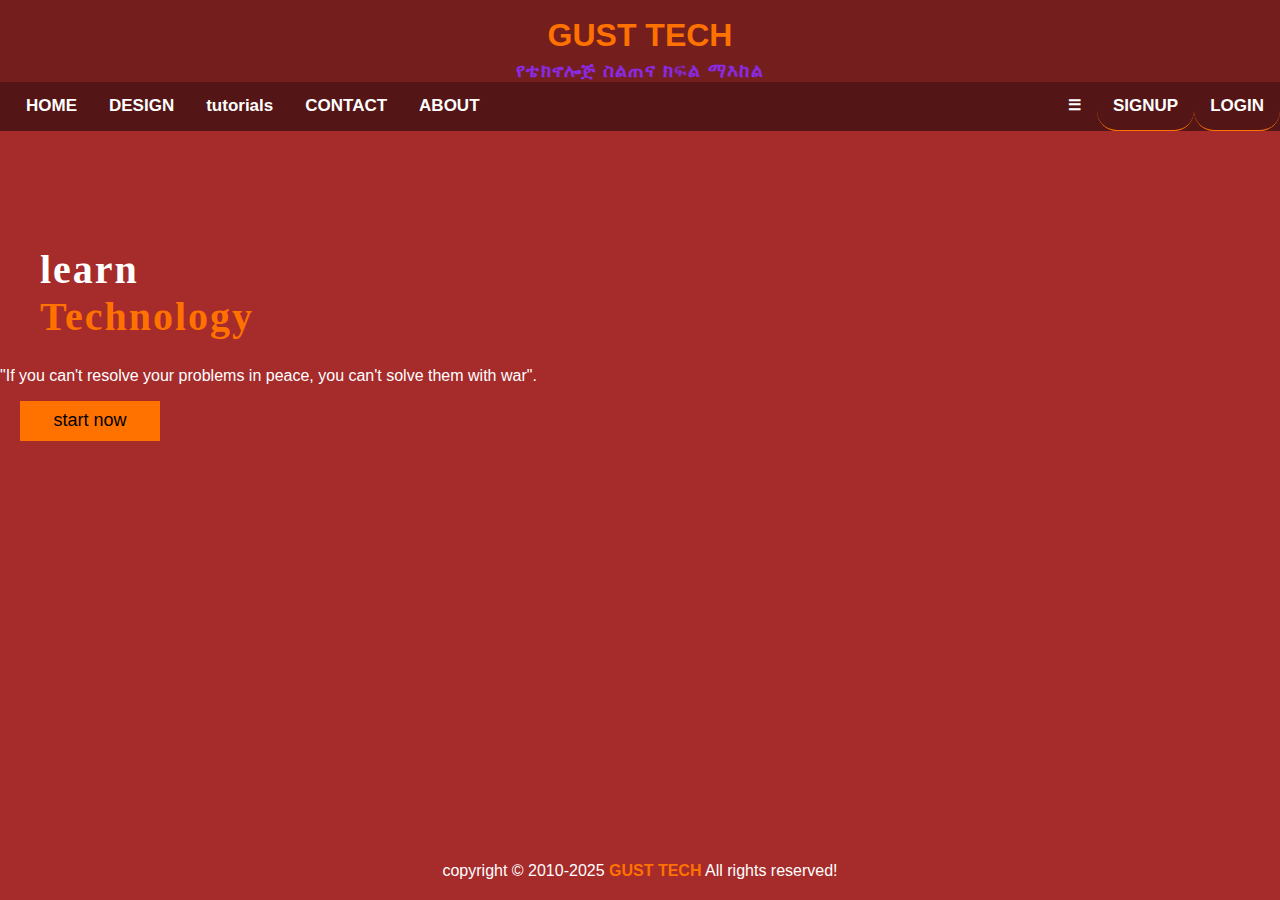
<file: index.html>
<!DOCTYPE html>
<html lang="en">
<head>
    <meta charset="UTF-8">
    <meta name="viewport" content="width=device-width, initial-scale=1.0">
    <title>GUST TECH</title>
    <link rel="stylesheet" href="style.css">
    
    <style>
      .copy{
        bottom: 0px;
        position: absolute;
        text-align: center;
        width: 100%;
        color: white;
        margin-bottom: 20px;
      }
      .copy a{
        text-decoration: none;
        color: #ff7200;
        font-weight: bold;
      }
    </style>

</head>
<body>
    <div class="logo">
        <h1>GUST TECH</h1>
        <h3>የቴክኖሎጅ ስልጠና ክፍል ማእከል</h3>
      </div>
    <div class="navbar" id="mynavbar">
        <a href="#">HOME</a>
        <a href="#">DESIGN</a>
        <div class="dropdown">
      <button class="dropdownbtn">tutorials</button>
      <div class="dropdown-list">

        <a href="#">HTML</a>
        <a href="#">CSS</a>
        <a href="#">JS</a>
        <a href="#">PHP</a>
        <a href="#">PHYTON</a>
        <a href="#">MYSQL</a>

      </div>
       </div>
        <a href="#">CONTACT</a>
        <a href="#">ABOUT</a>
        <a href="#" class="ri">LOGIN</a>
        <a href="#" class="ri">SIGNUP</a>
        <a href="javascript:void(0);"
        style="font-size: 15px;" class="icon" onclick="myfunction()">&#9776;</a>
    </div>
    <div class="cont">
      <h1>learn <br> <span> Technology</span></h1>
      <p clas="para"><p>"If you can't resolve your problems in peace, you can't solve them with war".</p>
    
    <button class="learn"><a href="#">start now</a></button>
  </div>
  <div class="copy">
    copyright &copy; 2010-2025<?php echo date("Y");?> <a href="#">GUST TECH</a> All rights reserved!

  </div>
  <script>
    function myfunction(){
      var x=document.getElementById("mynavbar");
      if(x.className==="navbar"){
        x.className+="responsive";
      }else{
        x.className="navbar";
      }
    }
  </script>

</body>
</html>
</file>
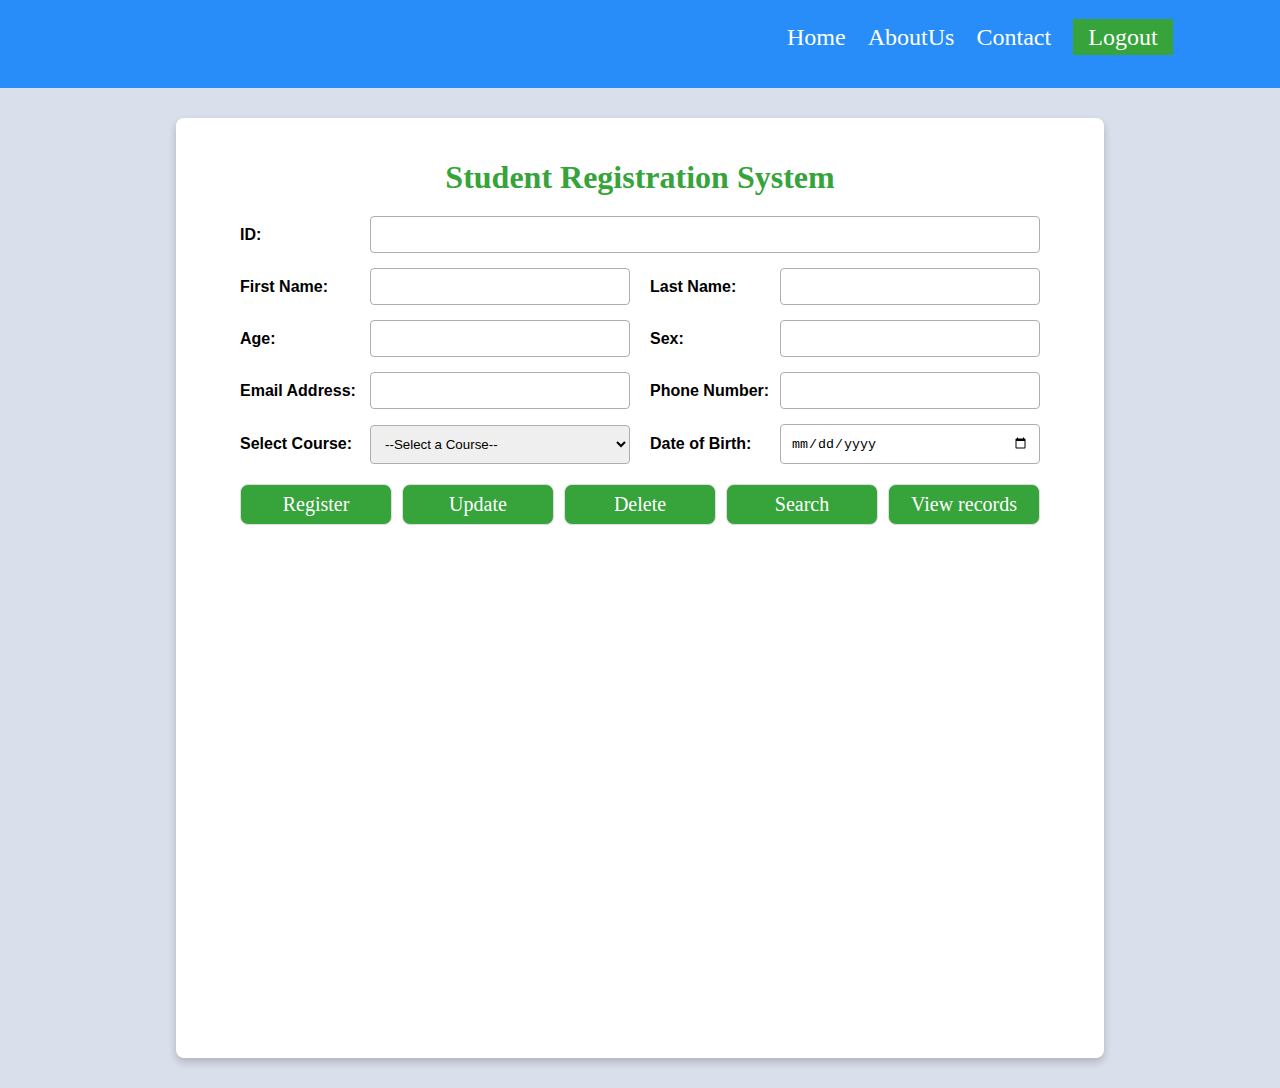
<file: Registration.html>
<!DOCTYPE html>
<html lang="en">
<head>
  <meta charset="UTF-8">
  <meta name="viewport" content="width=device-width, initial-scale=1.0">
  <title>Student Registration Form</title>
  <style>
    body {
      background-color: #d9dfeb;
      margin: 0;
      font-family: Arial, sans-serif;
    }
    
    #signup_button {
      background-color: #42b72a;
      width: 70px;
      text-align: center;
      padding: 4px;
      border-radius: 4px;
      float: right;
    }
    
    #bar {
      display: flex;
      height: auto;
      min-height: 80px;
      background-color: rgb(40, 141, 248);
      color: #d9dfeb;
      padding: 4px;
      flex-wrap: wrap;
    }
    
    ul {
      display: flex;
      gap: 4%;
      padding: 20px;
      margin: 0;
      width: 100%;
      justify-content: center;
      padding-left: 55%;
      flex-wrap: wrap;
    }
    
    ul li a {
      text-decoration: none;
      color: white;
      font-size: clamp(16px, 2vw, 20px);
      font-family: 'Times New Roman', Times, serif;
      font-size: 24px;
      
    }
    
    ul li {
      list-style-type: none;
    }
    
    .form-container {
      max-width: 90%;
      width: 800px;
      height: 100vh;
      margin: 30px auto;
      background: white;
      padding: 20px 5%;
      border-radius: 8px;
      box-shadow: 0 4px 8px rgba(0, 0, 0, 0.2);
    }
    
    h1 {
      text-align: center;
      margin-bottom: 20px;
      color: #333;
      font-size: clamp(24px, 3vw, 32px);
    }
    
    .form-group {
      margin-bottom: 15px;
      display: flex;
      flex-wrap: wrap;
      gap: 10px;
      align-items: center;
    }
    
    input, select {
      flex: 1;
      min-width: 200px;
      padding: 10px;
      border: 1px solid #ddd;
      border-radius: 4px;
      border-color: rgb(176, 173, 173);
      box-sizing: border-box;
    }
    
    label {
      font-weight: bold;
      min-width: 120px;
    }
    
    input:focus, select:focus, button:focus {
      border-color: #007bff;
      outline: none;
    }
    
    .buttons-container {
      display: flex;
      flex-wrap: wrap;
      gap: 10px;
      justify-content: center;
      margin-top: 20px;
    }
    
    button {
      background-color: rgb(54, 163, 59);
      min-width: 120px;
      padding: 8px 15px;
      height: auto;
      border: 1px solid #ddd;
      border-radius: 8px;
      color: #ffffff;
      cursor: pointer;
      font-size: clamp(16px, 2vw, 20px);
      font-family: 'Times New Roman', Times, serif;
      flex: 1;
    }
    
    button:hover {
      background-color: #05fc05;
      color: #0a51f5;
    }
    
    .form-row {
      display: flex;
      flex-wrap: wrap;
      gap: 20px;
      margin-bottom: 15px;
    }
    
    .form-field {
      flex: 1;
      min-width: 250px;
      display: flex;
      flex-wrap: wrap;
      align-items: center;
      gap: 10px;
    }
    
    @media (max-width: 768px) {
      ul {
        justify-content: center;
        padding: 10px;
      }
      
      .form-field {
        min-width: 100%;
      }
      
      input, select {
        min-width: 100%;
      }
      
      button {
        min-width: 100%;
      }
      
      label {
        min-width: 100px;
      }
    }
    
    @media (max-width: 480px) {
      .form-container {
        padding: 15px;
      }
      
      ul {
        flex-direction: column;
        align-items: center;
        gap: 10px;
      }
      
      .form-row {
        flex-direction: column;
        gap: 10px;
      }
    }
  th{
    background-color:rgb(144, 143, 143);
  }
  </style>
</head>
<body>
  <div id="bar">   
    <ul>
      <li><a href="">Home</a></li>
      <li><a href="">AboutUs</a></li>
      <li><a href="">Contact</a></li>
      <li><a href="login.php" style="background-color: rgb(54, 163, 59); padding: 5px 15px;">Logout</a></li>
    </ul>    
  </div>
  
  <div class="form-container">
    <h1 style="font-family: 'Times New Roman', Times, serif; color: rgb(54, 163, 59);">Student Registration System</h1>
    <form action="#" method="post">
      <div class="form-row">
        <div class="form-field">
          <label for="ID">ID:</label>
          <input type="text" id="sid" name="sid">       
        </div>
      </div>
      
      <div class="form-row">
        <div class="form-field">
          <label for="fname">First Name:</label>
          <input type="text" id="fname" name="fname">  
        </div>
        
        <div class="form-field">
          <label for="lname">Last Name:</label>
          <input type="text" id="lname" name="lname">
        </div>
      </div>
      
      <div class="form-row">
        <div class="form-field">
          <label for="age">Age:</label>
          <input type="text" id="age" name="age">     
        </div>
        
        <div class="form-field">
          <label for="sex">Sex:</label>
          <input type="text" id="sex" name="sex"> 
        </div>
      </div>
      
      <div class="form-row">
        <div class="form-field">
          <label for="email">Email Address:</label>
          <input type="email" id="email" name="email">    
        </div>
        
        <div class="form-field">
          <label for="phone">Phone Number:</label>
          <input type="tel" id="phone" name="phone"> 
        </div>
      </div>
      
      <div class="form-row">
        <div class="form-field">
          <label for="course">Select Course:</label>
          <select id="course" name="course">
            <option value="">--Select a Course--</option>
            <option value="web-development">Web Development</option>
            <option value="data-science">Data Science</option>
            <option value="graphic-design">Graphic Design</option>
          </select>
        </div>
        
        <div class="form-field">
          <label for="dob">Date of Birth:</label>
          <input type="date" id="dob" name="birth_date">
        </div>
      </div>
      
      <div class="buttons-container">
        <button type="submit" name="register">Register</button>
        <button type="submit" name="update">Update</button>
        <button type="submit" name="delete">Delete</button>
        <button type="submit" name="search">Search</button>
        <button type="submit" name="view">View records</button>
      </div><br><br>
      
    </form>
  </div>
</body>
</html>
</file>
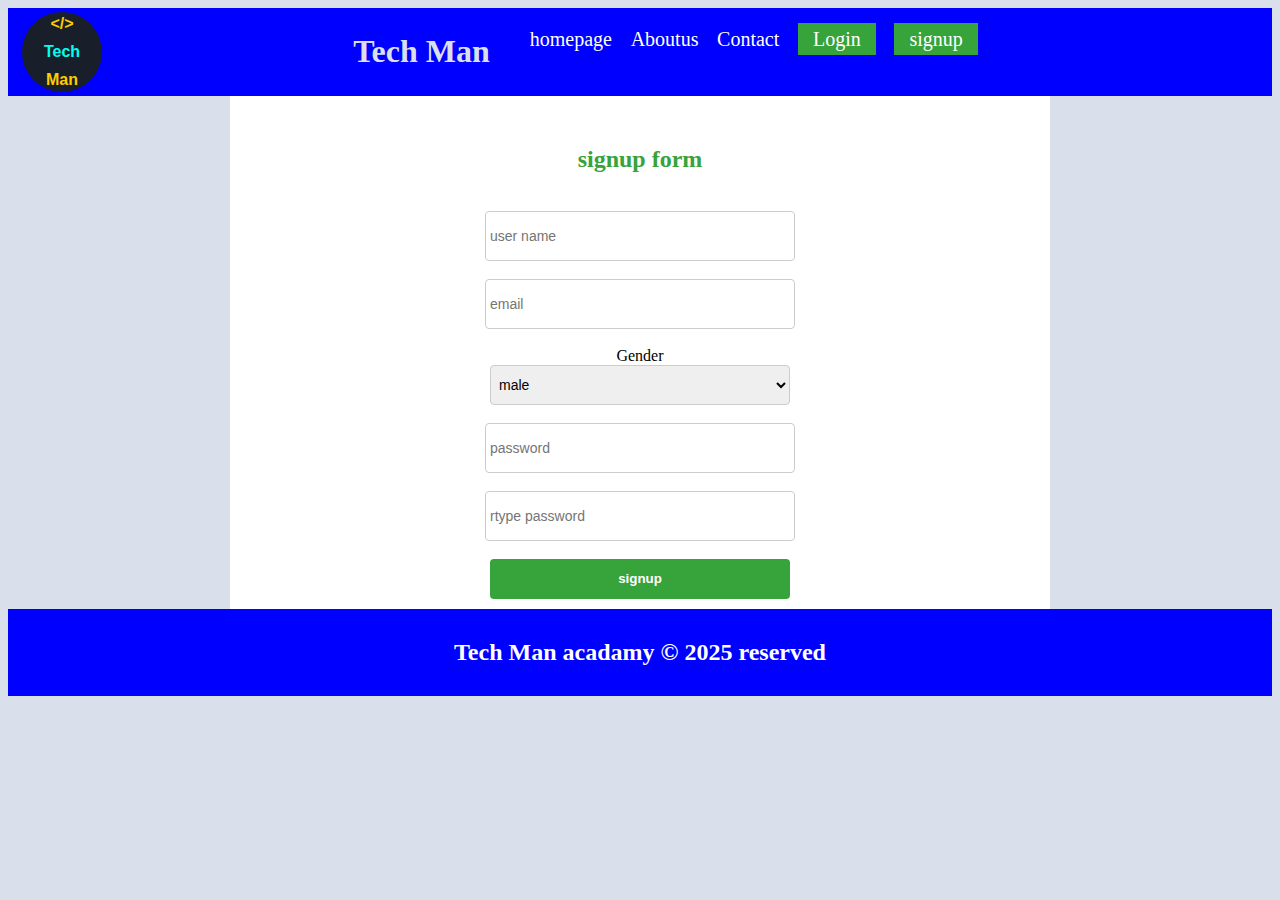
<file: signup.html>
<!DOCTYPE html>
<html lang="en">
<head>
    <meta charset="UTF-8">
    <meta name="viewport" content="width=device-width, initial-scale=1.0">
    <title>signup</title>
</head>
<style>
    body{
        background-color: #d9dfeb;
    }
    .logo {
        font-family:arial,sans-serif;
        font-sixe:10px;
        font-weight:bold;
        color: #00fff0;
        display:flex;
        flex-direction:column;
        align-item:center;
        justify-content: center;
        gap:10px;
        height:80px;
        width: 80px;
        background-color:#191f2a;
        border-radius:50%;
        text-align:center;
        position: relative;
        margin-left:10px;
        }

      .logo span{
        color : #ffcc00;

      }
    .bar{ 
        display: flex;
        background-color: blue;
        color: #d9dfeb;
        padding: 4px;
    }
    .bar ul{
        display: flex;
        gap: 5%;
        position: right;
        padding-left: 40%px;
        padding-top: 20%px;
    }
    h1{
        padding-left: 20%;
    }
    ul li a{
        text-decoration: none;
        color: white;
        font-size: 20px;
    }
    ul li {
        list-style-type: none;

    }
    .main{
        height: 70vh;
    }

    #frm{
        background-color: white;
        width: 800px;
        margin: auto;
        padding: 10px;
        padding-top: 30px;
        text-align: center;
        font-weight: bold;
    }
    #text{
        height: 40px;
        width: 300px;
        border-radius: 4px;
        border: solid 1px #ccc;
        padding: 4px;
        font-size: 14px;
    }
    #button{
        width: 300px;
        height: 40px;
        border-radius: 4px;
        cursor: pointer;
        border: none;
        background-color: rgb(54, 163, 59);
        font-weight: bold;
        color: white;
    }
    img{
        width: 100%;
        height: 70vh;
    }
    .foot{
        background-color: blue;
        padding: 10px;
        text-align: center;
        color: white;
    }

</style>
<body>

    <div class="bar">
        <div class ="logo">
            <span class ="code-symbol">&lt;/&gt;</span>
            Tech <span>Man</span>
        </div>
        <h1>Tech Man</h1>
        <ul>
            <li> <a href="index.html">homepage</a></li>
            <li> <a href="">Aboutus</a></li>
            <li> <a href="">Contact</a></li>
            <li><a href="login.html" style="background-color: rgb(54, 163, 59); padding: 5px 15px;">Login</a></li>
            <li><a href="signup.html" style="background-color: rgb(54, 163, 59); padding: 5px 15px;">signup</a></li>
        </ul>

    </div>
   
        <div id="frm">
            <h2 style="font-family: 'Times New Roman', Times, serif;color: rgb(54, 163, 59);">signup form</h2>
            <br>
           <form action="" method="post">

            <input type="text" id="text" name="username" placeholder="user name" required><br><br>
            <input type="email" id="text" name="email" placeholder="email" required><br><br>

            <span style="font-weight: normal;">Gender</span><br>
            <select name="Gender" id="text">
                <option value="">male</option>
                <option value="">female</option>

            </select><br><br>
            <input type="password" id="text" name="password" placeholder="password" required><br><br>
            <input type="password" id="text" name="rpassword" placeholder="rtype password" required><br><br>

            <input type="submit" id="button" name="register" value="signup">
           </form>
        </div>

    </div>
    <div class="foot">
        <h2>Tech Man acadamy &copy; 2025 reserved</h2>
    </div>
</body>
</html>
</file>
<file: style.css>
body{
    margin: 0;
    font-family: arial;
    background: linear-gradient(to top rgba(0,0,0,0.5) rgba(0.0,0,0.5),url(r.jpg)) ;
    background-color: hsl(0, 59%, 41%);
    text-decoration: none;
   
   background-position: center;
   background-size: cover;
   height: 100vh;
}
.navbar{
    padding-left: 10px;
    overflow: hidden;
    background: rgba(0,0,0,0.5);
}
.logo{
    background: rgba(0,0,0,0.3);
    width: 100%;
  color: #ff7200;
  text-align: center;
}
.logo h1{
padding-top:  10px;
margin: 0;
font-weight: 900;
line-height: 50px;

}
.logo h3{
    margin: 0;
    color: blueviolet;
    letter-spacing: 1.2px;
    }
    .navbar a{
        float: left;

        color: #fff;
        text-align: center;
        padding: 14px 16px;
        text-decoration: none;
        font-size: 17px;
        font-family: arial;
        font-weight: bold;
        transition: 0.4s ease-in-out;
    }
    .icon{
        display: none;
    }
    .navbar a.ri{
        float: right;
        border-bottom: 1px solid #ff7200;
        border-radius: 20px;
        padding: 14px 16px;
    }
    .dropdown{
        float: left;
        overflow: hidden;
    }
    .dropdown .dropdownbtn{
        font-size: 17px;
        font-weight: bold;
        font-family: arial;
        border: none;
        outline: none;
        color: #fff;
        padding: 14px 16px;
        background-color: inherit;
        margin: 0;
    }
    .dropdown-list{
        display: none;
        position: absolute;
        background: rgba(0,0,0,0.5);
        min-width: 160px;
        box-shadow: 0px 8px 16px 0px rgba(0,0,0,0.2);
        z-index: 1;
    }
    .dropdown-list a{
        float: none;
        color: blueviolet;
        padding: 12px 16px;
        text-decoration: none;
        display: block;
        text-align: left;
    }
    .navbar a:hover, .dropdown:hover .dropdownbtn{
        border-bottom: 1px solid blueviolet;
        border-radius: 10px;
        color:blue;

    }
   .dropdown-list a:hover{
    border-bottom: 1px solid blueviolet;
    border-radius: 20px;
    color:orangered;

   }
 .dropdown:hover .dropdown-list{
    display: block;

 }
 .cont{
    width: 100%;
    height: auto;
    margin: auto;
    color: #fff;
    position: relative;
 }
 .cont .para{
    padding-left: 40px;
    padding-bottom: 25px;
    font-family: arial;
    letter-spacing: 1.2px;
    line-height: 30px;
    font-size: 15px;

 }
 .cont h1{
    font-family: 'times now roman';
    font-size: 40px;
    padding-left: 40px;
    margin-top: 9%;
    letter-spacing: 2px;
 }
 span{
    color: #ff7200;
 }
 .cont .learn{
    width: 140px;
    height: 40px;
    background-color: #ff7200;
    border: none;
    margin-bottom: 10px;
    margin-left: 20px;
    font-size: 18px;
    cursor: pointer;
 }
 .cont .learn a{
    text-decoration: none;
    color: black;
    transition: 0.4s ease-in-out;
}
.learn:hover{
    background-color: #fff;

}
@media  screen and (max-width:750px) {
    .navbar a:not(:first-child), .dropdown .dropdownbtn{
        display: none;

    }
    
} 
.navbar a.icon{
    float: right;
    display: block;
}
@media screen and(max-width:750px) {
    .navbar .responsive {
        position: relative;

    }
    .navbar .responsive .icon{
        position: absolute;
        right: 0;
        top: 0;
    }
    .navbar a{
        float: none;
        display: block;
        text-align: center;

    }
    .navbar .responsive .dropdown{float: none;}
    .navbar .responsive .dropdown-list{position: relative;}
    .navbar.responsive .dropdown .dropdownbtn{
    display: block;
    width: 100px;
    text-align: center;
    }
}
</file>
